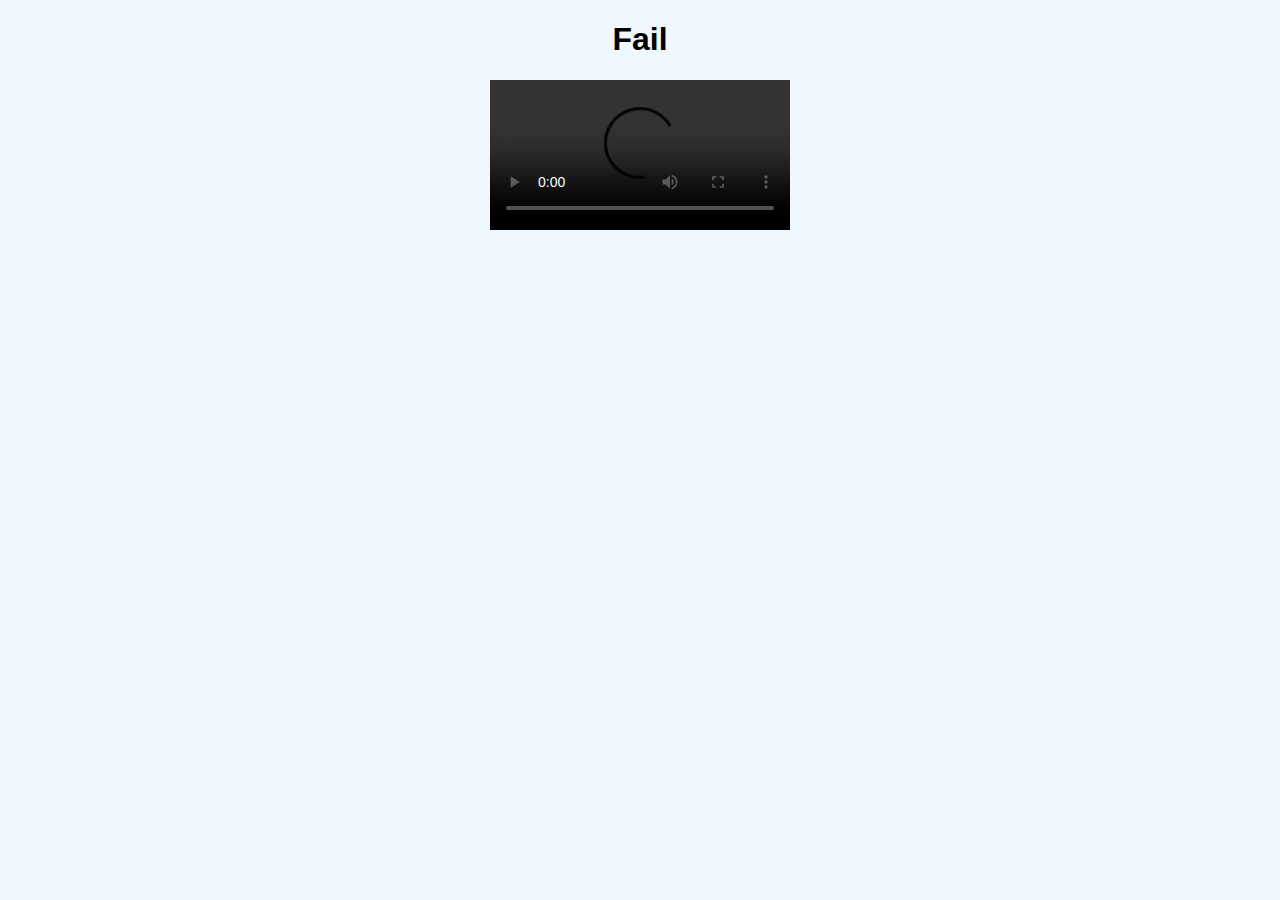
<file: annotation/index.html>
<!DOCTYPE html>
<html>
<head>
<meta charset="utf-8" />
<title>Fail</title>
<link rel="stylesheet" href="style.css" type="text/css" />
</head>

<body>

<h1 id="title">Fail</h1>

<video src="https://www.cs.tufts.edu/comp/20/fail.mp4" id="failvideo" controls></video>
<div id="lyrics"></div>

<script>
        var lyrics = document.getElementById('lyrics');
        var video = document.getElementById('video');
        video.addEventListener("timeupdate", function() {
             
                if (video.currentTime > 9 && video.currentTime < 13) {
                        lyrics.innerHTML = "<h3>You've got me feelin' emotions</h3";
                }
                else if (video.currentTime > 13 && video.currentTime < 16) {
                        lyrics.innerHTML = "<h3>'Deeper than I've ever dreamed of</h3>";
                }
                else if (video.currentTime > 17 && video.currentTime < 21) {
                        lyrics.innerHTML = "<h3>You've got me feelin' emotions</h3>";
                }
                else if (video.currentTime > 21 && video.currentTime < 26) {
                        lyrics.innerHTML = "<h3>Higher than the heavens above</h3>";
                }
                else if (video.currentTime > 26 && video.currentTime < 30) {
                        lyrics.innerHTML = "<h3>I feel good, I feel nice</h3>";
                }
                else if (video.currentTime > 30 && video.currentTime < 34) {
                        lyrics.innerHTML = "<h3>I've never felt so satisfied</h3>";
                }
                else if (video.currentTime > 34 && video.currentTime < 38) {
                        lyrics.innerHTML = "<h3>I'm in love, I'm alive</h3>";
                }
                else if (video.currentTime > 38 && video.currentTime < 44) {
                        lyrics.innerHTML = "<h3>Intoxicated, flyin' high</h3>";
                }
                else if (video.currentTime > 44 && video.currentTime < 46) {
                        lyrics.innerHTML = "<h3>Feels like a dream</h3>";
                }
                else if (video.currentTime > 46 && video.currentTime < 51) {
                        lyrics.innerHTML = "<h3>When you touch me tenderly</h3>";
                }
                else if (video.currentTime > 51 && video.currentTime < 55) {
                        lyrics.innerHTML = "<h3>I don't know if it's real</h3>";
                }
                else if (video.currentTime > 55 && video.currentTime < 59) {
                        lyrics.innerHTML = "<h3>But I like the way I feel inside</h3>";
                }
                else if (video.currentTime > 59 && video.currentTime < 63) {
                        lyrics.innerHTML = "<h3>You've got me feelin' emotions</h3>";
                }
                else if (video.currentTime > 63 && video.currentTime < 67) {
                        lyrics.innerHTML = "<h3>Deeper than I've ever dreamed of</h3>";
                }
                else if (video.currentTime > 67 && video.currentTime < 71) {
                        lyrics.innerHTML = "<h3>You've got me feelin' emotions</h3>";
                }
                else if (video.currentTime > 71 && video.currentTime < 79) {
                        lyrics.innerHTML = "<h3>Higher than the heavens above</h3>";
                }
                else {
                        lyrics.innerHTML = "";
                }
                },false);
       
</script>
</body>
</html>
</file>
<file: annotation/style.css>
body {
        font-family: Helvetica, Arial, sans-serif;
        text-align: center;
        background-color: #F0F8FF;
}
</file>
